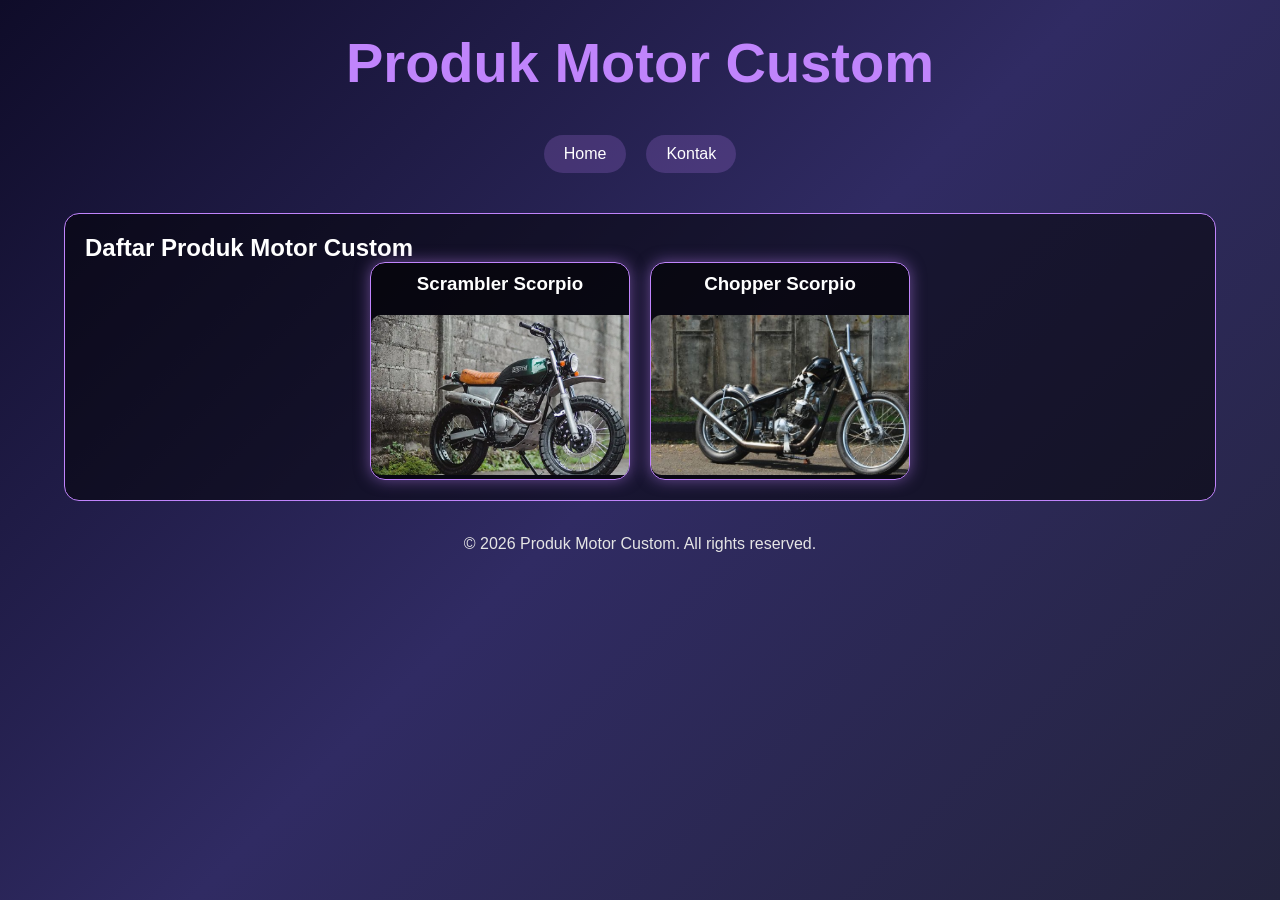
<file: index.html>
<!DOCTYPE html>
<html lang="en">
<head>
    <meta charset="UTF-8">
    <meta name="viewport" content="width=device-width, initial-scale=1.0">
    <title>Produk Motor Custom</title>
    <link rel="stylesheet" href="style.css">
</head>
<body>
    <header>
        <h1>Produk Motor Custom</h1>
    </header>

    <nav>
        <a href="index.html">Home</a>
        <a href="halamankontak.html">Kontak</a>
    </nav>

    <main>
        <section>
            <h2>Daftar Produk Motor Custom</h2>
            <ul>
                <li>
                    <h3>Scrambler Scorpio</h3>
                    <a href="halamandetail.html">
                        <img src="img/Scrambler.webp" alt="Scrambler Scorpio" width="200">
                    </a>
                </li>

                <li>
                    <h3>Chopper Scorpio</h3>
                    <a href="halamandetail.html">
                        <img src="img/Chopper.jpg" alt="Chopper Scorpio" width="200">
                    </a>
                </li>
            </ul>
        </section>
    </main>

    <footer>
        <p>&copy; 2026 Produk Motor Custom. All rights reserved.</p>
    </footer>

</body>
</html>
</file>
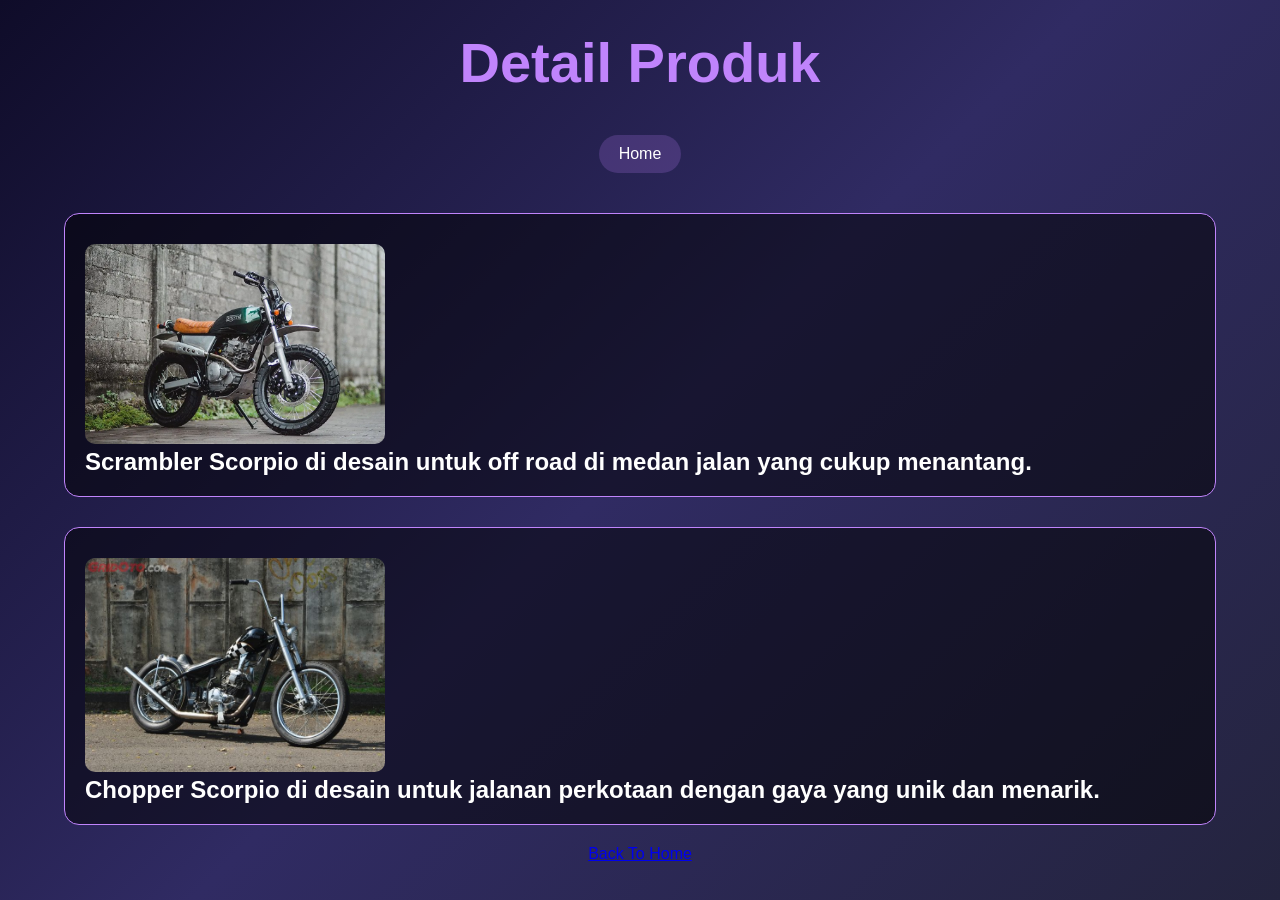
<file: halamandetail.html>
<!DOCTYPE html>
<html lang="en">
<head>
    <meta charset="UTF-8">
    <meta name="viewport" content="width=device-width, initial-scale=1.0">
    <title>Detail Produk</title>
    <link rel="stylesheet" href="style.css">
</head>
<body>
    
    <header>
        <h1>Detail Produk</h1>
    </header>

    <nav>
        <a href="index.html">Home</a>
    </nav>

    <main>
        <section id="#Scrambler">
            <img src="img/Scrambler.webp" alt="Scrambler Scorpio" width="400">
            <h2>Scrambler Scorpio di desain untuk off road di medan jalan yang cukup menantang.</h2>
        </section>

        <section id="#Chopper">
            <img src="img/Chopper.jpg" alt="Chopper Scorpio" width="400">
            <h2>Chopper Scorpio di desain untuk jalanan perkotaan dengan gaya yang unik dan menarik.</h2>
        </section>
    </main>

    <footer>
        <a href="index.html">Back To Home</a>
    </footer>

</body>
</html>
</file>
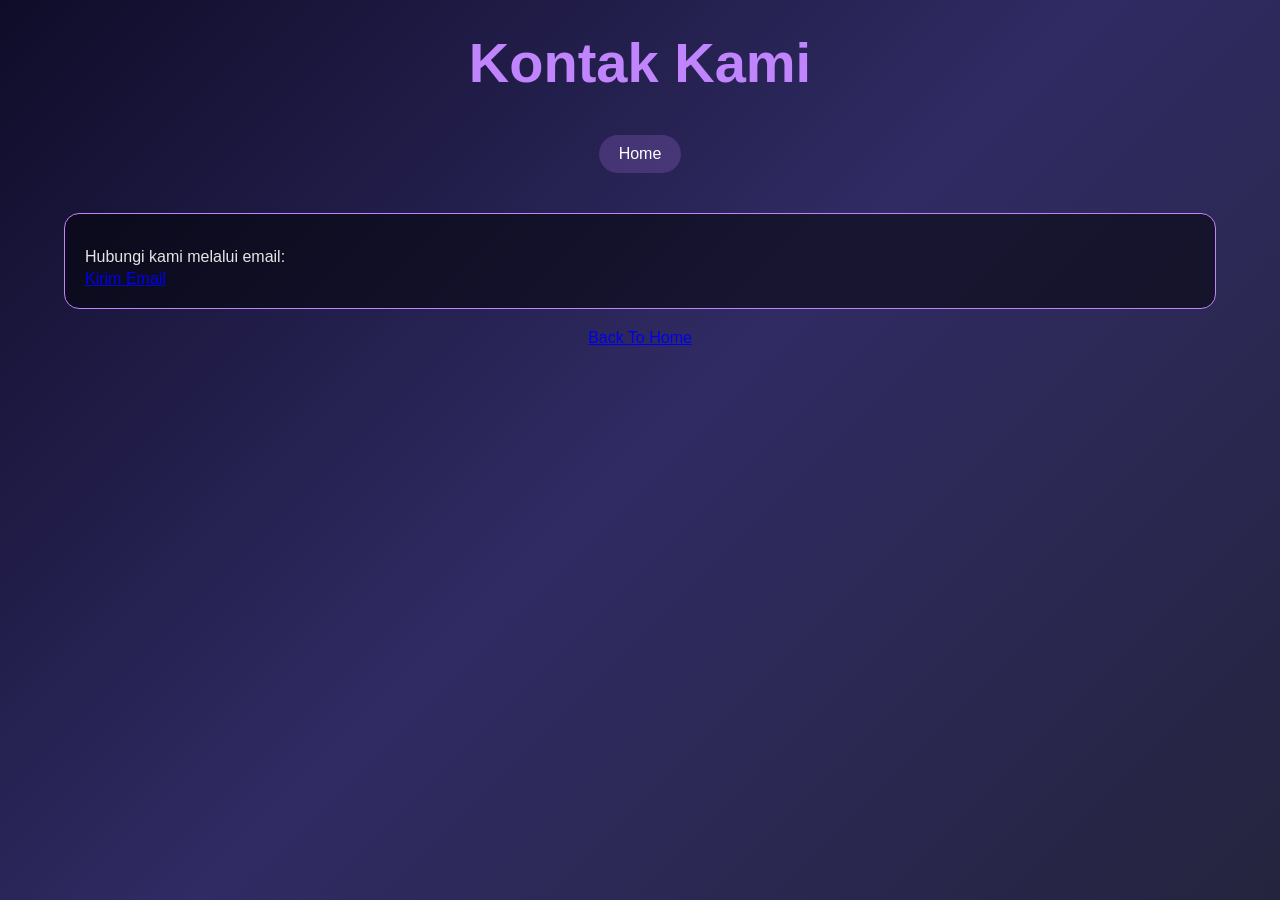
<file: halamankontak.html>
<!DOCTYPE html>
<html lang="en">
<head>
    <meta charset="UTF-8">
    <meta name="viewport" content="width=device-width, initial-scale=1.0">
    <title>Kontak Kami</title>
    <link rel="stylesheet" href="style.css">
</head>
<body>

    <header>
        <h1>Kontak Kami</h1>
    </header>

    <nav>
        <a href="index.html">Home</a>
    </nav>

    <main>
        <section>
            <p>Hubungi kami melalui email:</p>
            <a href="mailto:fadillaharyaseto1401@gmail.com">Kirim Email</a>
        </section>
    </main>

    <footer>
        <a href="index.html">Back To Home</a>
    </footer>

</body>
</html>
</file>
<file: style.css>
/* RESET */
* {
    margin: 0;
    padding: 0;
    box-sizing: border-box;
}

/* BODY */
body {
    font-family: 'Poppins', sans-serif;
    background: linear-gradient(135deg, #0f0c29, #302b63, #24243e);
    color: #ffffff; /* semua teks putih biar kelihatan */
    min-height: 100vh;
}

/* HEADER */
header {
    text-align: center;
    padding: 30px;
    font-size: 28px;
    font-weight: bold;
    color: #c084fc;
}

/* NAVBAR */
nav {
    display: flex;
    justify-content: center;
    gap: 20px;
    padding: 10px;
}

nav a {
    text-decoration: none;
    color: #ffffff;
    padding: 10px 20px;
    border-radius: 20px;
    background: rgba(192, 132, 252, 0.2);
    transition: 0.3s;
}

/* HOVER NAV */
nav a:hover {
    background: #c084fc;
    color: #000;
}

/* MAIN */
main {
    width: 90%;
    margin: auto;
}

/* CARD LIST */
ul {
    list-style: none;
    display: flex;
    justify-content: center;
    gap: 20px;
    flex-wrap: wrap;
}

/* CARD */
li {
    background: rgba(0,0,0,0.6);
    border: 1px solid #c084fc;
    border-radius: 15px;
    overflow: hidden;
    width: 260px;
    transition: 0.4s;
    box-shadow: 0 0 15px rgba(192,132,252,0.5);
}

/* HOVER CARD */
li:hover {
    transform: scale(1.05);
    box-shadow: 0 0 25px #c084fc;
}

/* IMAGE */
li img {
    width: 100%;
    height: 160px;
    object-fit: cover;
}

/* TEXT */
li h3 {
    text-align: center;
    padding: 10px;
    color: #ffffff;
}

/* LINK */
li a {
    text-decoration: none;
    color: white;
}

/* SECTION */
section {
    margin-top: 30px;
    padding: 20px;
    background: rgba(0,0,0,0.5);
    border-radius: 15px;
    border: 1px solid #c084fc;
}

/* DETAIL IMAGE */
section img {
    width: 300px;
    margin-top: 10px;
    border-radius: 10px;
}

/* PARAGRAF */
p {
    line-height: 1.6;
    margin-top: 10px;
    color: #e5e5e5; /* biar jelas terlihat */
}

/* LINK KONTAK */
.kontak a {
    display: block;
    margin: 10px 0;
    color: #c084fc;
    transition: 0.3s;
}

.kontak a:hover {
    color: white;
}

/* FOOTER */
footer {
    text-align: center;
    padding: 20px;
    color: #aaa;
}
</file>
